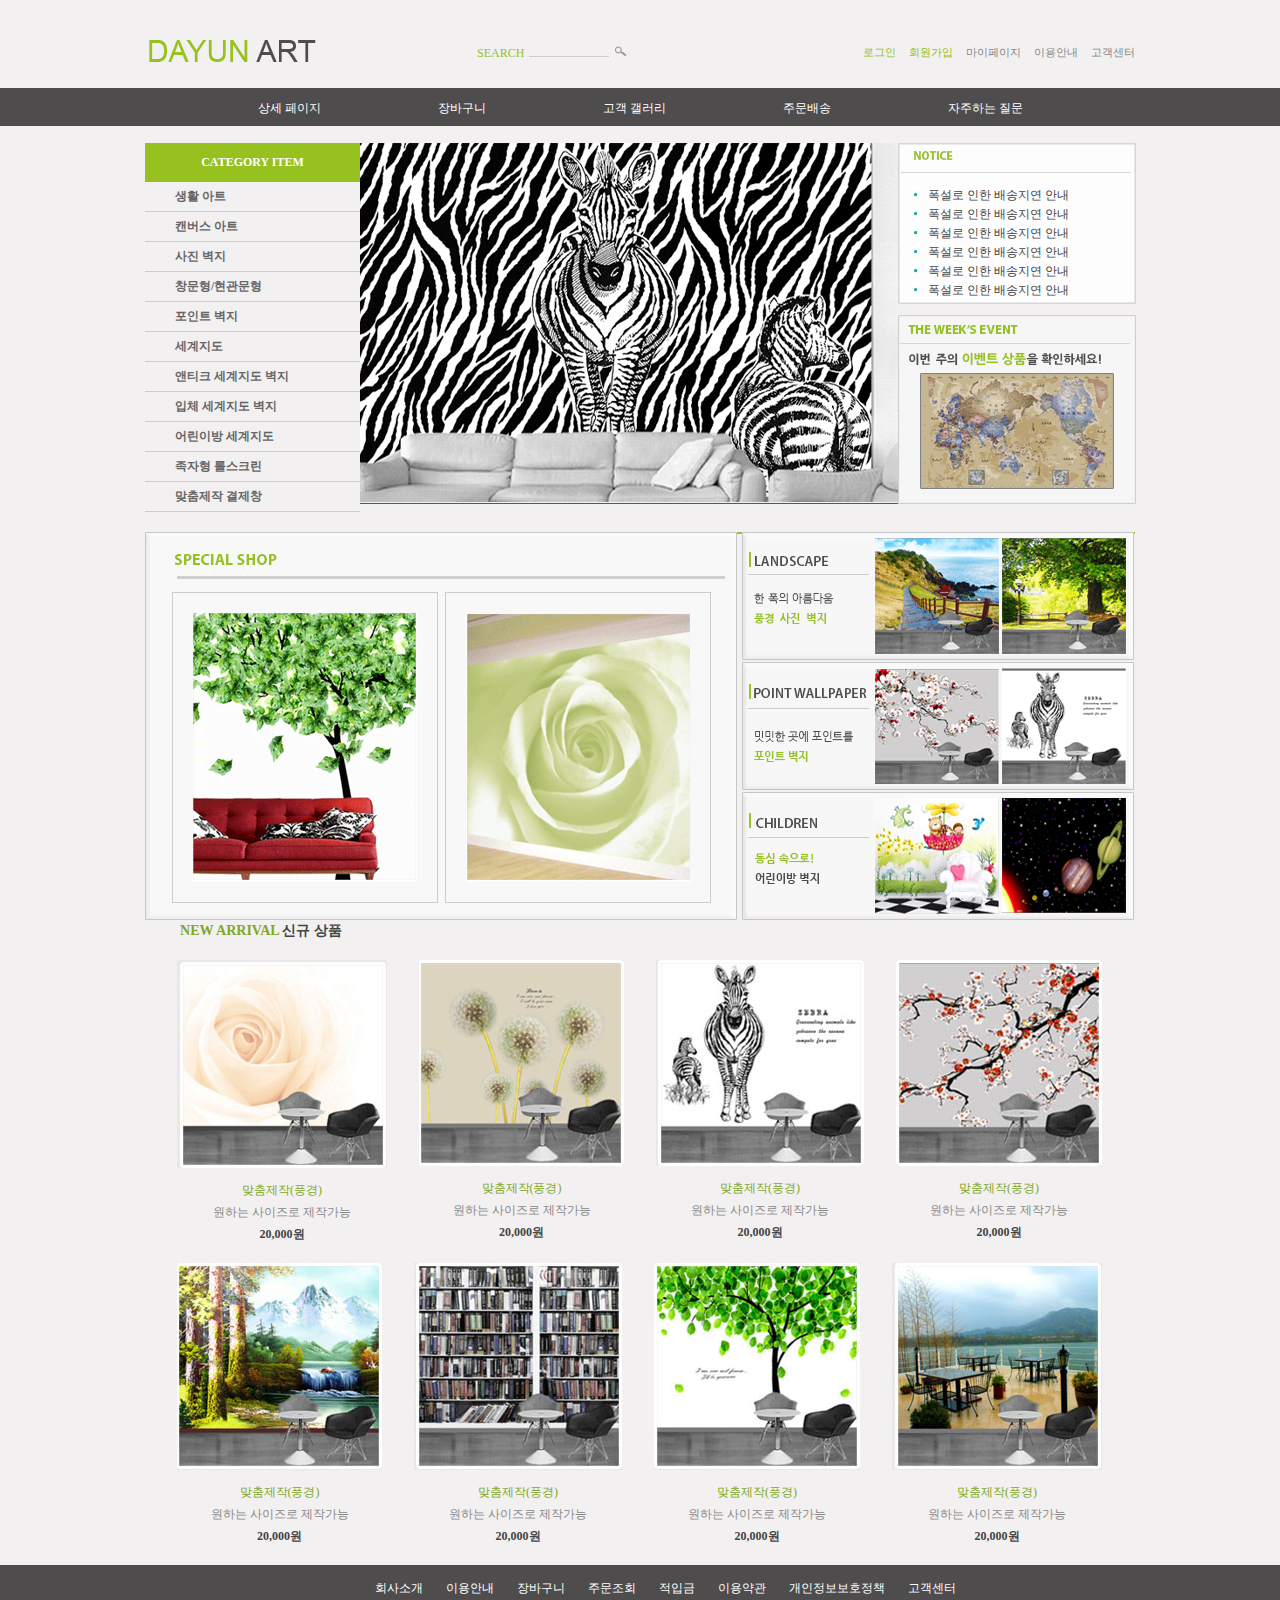
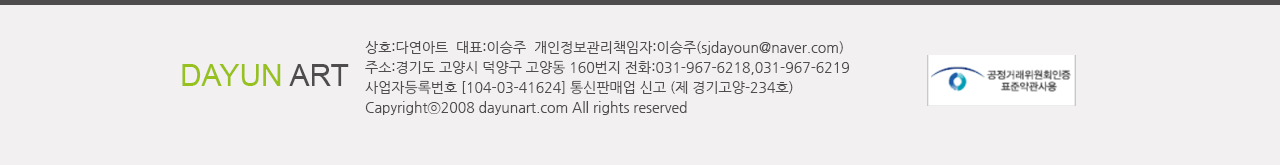
<file: index.html>
<!DOCTYPE html>
<html lang="ko">
<head>
    <meta charset="UTF-8">
    <title>다연아트 홈페이지^^</title>
    <link rel="stylesheet" href="css/common.css" type="text/css">
    <link rel="stylesheet" href="css/main.css" type="text/css">
</head>
<body>
    <header>
        <section id="top">
            <a href="index.html" id="logo"><img src="img/logo.gif"></a>
            <div id="search">
                <div id="search_title">SEARCH</div>
                <div id="search_form"><input type="text"></div>
                <div id="search_button"><img src="img/btn_search.gif"></div>
            </div>  <!-- search -->
            <nav id="top_menu">
                <ul>
                    <li class="green"><a href="#">로그인</a></li>
                    <li class="green"><a href="#">회원가입</a></li>
                    <li><a href="#">마이페이지</a></li>
                    <li><a href="#">이용안내</a></li>
                    <li><a href="#">고객센터</a></li>
                </ul>
            </nav>  <!-- top menu -->
            <div class="clear"></div>
        </section>  <!-- top -->
        <nav id="main_menu">
            <ul>
                <li><a href="detail.html">상세 페이지</a></li>
                <li><a href="cart.html">장바구니</a></li>
                <li><a href="#">고객 갤러리</a></li>
                <li><a href="#">주문배송</a></li>
                <li><a href="#">자주하는 질문</a></li>
            </ul>
        </nav>  <!-- main menu -->
    </header>   <!-- header -->

    <section id="main">
        <section id="cat1">
            <div id="cat_title">CATEGORY ITEM</div>
            <ul>
                <li>생활 아트</li>
                <li>캔버스 아트</li>
                <li>사진 벽지</li>
                <li>창문형/현관문형</li>
                <li>포인트 벽지</li>
                <li>세계지도</li>
                <li>앤티크 세계지도 벽지</li>
                <li>입체 세계지도 벽지</li>
                <li>어린이방 세계지도</li>
                <li>족자형 롤스크린</li>
                <li>맞춤제작 결제창</li>
            </ul>
        </section>  <!-- cat1 -->
        <section id="cat2"><img src="img/main_img.gif"></section>
        <section id="cat3">
            <article id="latest_notice">
                <ul>
                    <li>폭설로 인한 배송지연 안내</li>
                    <li>폭설로 인한 배송지연 안내</li>
                    <li>폭설로 인한 배송지연 안내</li>
                    <li>폭설로 인한 배송지연 안내</li>
                    <li>폭설로 인한 배송지연 안내</li>
                    <li>폭설로 인한 배송지연 안내</li>
                </ul>
            </article>  <!-- notice -->
            <article id="week_event"><img src="img/week_event_img.gif"></article>
        </section>  <!-- cat3 -->

        <div class="clear"></div>
        <section id="special_shop">
            <ul>
                <li><img src="img/special_img1.gif"></li>
                <li><img src="img/special_img2.gif"></li>
            </ul>
        </section>  <!-- special shop -->
        <section id="special_banner">
            <div id="banner1">
                <ul>
                    <li><img src="img/landscape_img1.gif"></li>
                    <li><img src="img/landscape_img2.gif"></li>
                </ul>
            </div>
            <div id="banner2">
                <ul>
                    <li><img src="img/point_wallpaper_img1.gif"></li>
                    <li><img src="img/point_wallpaper_img2.gif"></li>
                </ul>
            </div>
            <div id="banner3">
                <ul>
                    <li><img src="img/children_img1.gif"></li>
                    <li><img src="img/children_img2.gif"></li>
                </ul>
            </div>
        </section>  <!-- special banner -->

        <section id="new">
            <h3><span>NEW ARRIVAL</span> 신규 상품</h3>
            <ul class="item">
                <li><img src="img/new_01.jpg"></li>
                <li class="subject">맞춤제작(풍경)</li>
                <li class="comment">원하는 사이즈로 제작가능</li>
                <li class="price">20,000원</li>
            </ul>
            <ul class="item">
                <li><img src="img/new_02.jpg"></li>
                <li class="subject">맞춤제작(풍경)</li>
                <li class="comment">원하는 사이즈로 제작가능</li>
                <li class="price">20,000원</li>
            </ul>
            <ul class="item">
                <li><img src="img/new_03.jpg"></li>
                <li class="subject">맞춤제작(풍경)</li>
                <li class="comment">원하는 사이즈로 제작가능</li>
                <li class="price">20,000원</li>
            </ul>
            <ul class="item">
                <li><img src="img/new_04.jpg"></li>
                <li class="subject">맞춤제작(풍경)</li>
                <li class="comment">원하는 사이즈로 제작가능</li>
                <li class="price">20,000원</li>
            </ul>
            <div class="clear"></div>
            <ul class="item">
                <li><img src="img/new_05.jpg"></li>
                <li class="subject">맞춤제작(풍경)</li>
                <li class="comment">원하는 사이즈로 제작가능</li>
                <li class="price">20,000원</li>
            </ul>
            <ul class="item">
                <li><img src="img/new_06.jpg"></li>
                <li class="subject">맞춤제작(풍경)</li>
                <li class="comment">원하는 사이즈로 제작가능</li>
                <li class="price">20,000원</li>
            </ul>
            <ul class="item">
                <li><img src="img/new_07.jpg"></li>
                <li class="subject">맞춤제작(풍경)</li>
                <li class="comment">원하는 사이즈로 제작가능</li>
                <li class="price">20,000원</li>
            </ul>
            <ul class="item">
                <li><img src="img/new_08.jpg"></li>
                <li class="subject">맞춤제작(풍경)</li>
                <li class="comment">원하는 사이즈로 제작가능</li>
                <li class="price">20,000원</li>
            </ul>
        </section>  <!-- new -->
    </section>  <!-- main -->


<div class="clear"></div>
    <footer>
        <section id="footer_menu_box">
            <nav id="footer_menu">
                <ul>
                    <li><a href="#">회사소개</a></li>
                    <li><a href="#">이용안내</a></li>
                    <li><a href="#">장바구니</a></li>
                    <li><a href="#">주문조회</a></li>
                    <li><a href="#">적입금</a></li>
                    <li><a href="#">이용약관</a></li>
                    <li><a href="#">개인정보보호정책</a></li>
                    <li><a href="#">고객센터</a></li>
                </ul>
            </nav>
        </section>  <!-- footer_menu_box -->
        <section id="footer_box">
            <div id="footer_logo"><img src="img/footer_logo.gif"></div>
            <div id="address"><img src="img/address.gif"></div>
            <div id="footer_banner"><img src="img/footer_banner_01.gif"></div>
        </section>  <!-- footer box -->
    </footer>   <!-- footer -->
</body>
</html>
</file>
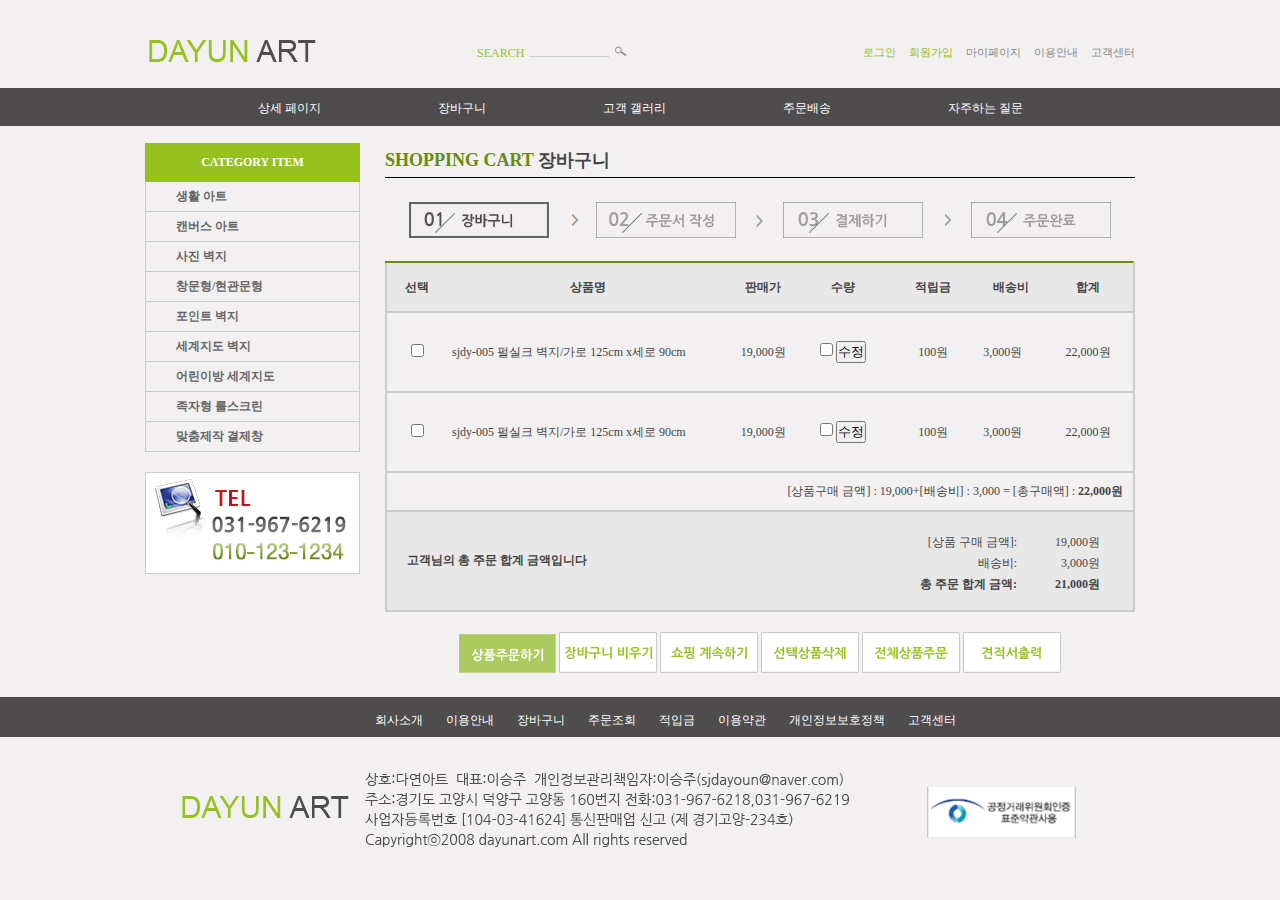
<file: cart.html>
<!DOCTYPE html>
<html lang="ko">
<head>
    <meta charset="UTF-8">
    <title>다연아트 홈페이지^^</title>
    <link rel="stylesheet" href="css/common.css" type="text/css">
    <link rel="stylesheet" href="css/cart.css" type="text/css">
</head>
<body>
    <header>
        <section id="top">
            <a href="index.html" id="logo"><img src="img/logo.gif"></a>
            <div id="search">
                <div id="search_title">SEARCH</div>
                <div id="search_form"><input type="text"></div>
                <div id="search_button"><img src="img/btn_search.gif"></div>
            </div>  <!-- search -->
            <nav id="top_menu">
                <ul>
                    <li class="green"><a href="#">로그인</a></li>
                    <li class="green"><a href="#">회원가입</a></li>
                    <li><a href="#">마이페이지</a></li>
                    <li><a href="#">이용안내</a></li>
                    <li><a href="#">고객센터</a></li>
                </ul>
            </nav>  <!-- top menu -->
            <div class="clear"></div>
        </section>  <!-- top -->
        <nav id="main_menu">
            <ul>
                <li><a href="detail.html">상세 페이지</a></li>
                <li><a href="cart.html">장바구니</a></li>
                <li><a href="#">고객 갤러리</a></li>
                <li><a href="#">주문배송</a></li>
                <li><a href="#">자주하는 질문</a></li>
            </ul>
        </nav>  <!-- main menu -->
    </header>   <!-- header -->

    <section id="main">
        <aside id="left">
            <div id="cat_title">CATEGORY ITEM</div>
            <ul>
                <li>생활 아트</li>
                <li>캔버스 아트</li>
                <li>사진 벽지</li>
                <li>창문형/현관문형</li>
                <li>포인트 벽지</li>
                <li>세계지도 벽지</li>
                <li>어린이방 세계지도</li>
                <li>족자형 롤스크린</li>
                <li>맞춤제작 결제창</li>
            </ul>
            <div id="customer"><img src="img/customer.png"></div>
        </aside>  <!-- left -->

        <section id="right">
            <div id="cart">
                <h2 id="cart_title"><span>SHOPPING CART</span> 장바구니</h2>
                <img src="img/process.png" id="process">
                <table>
                    <tr class="title">
                        <th>선택</th>
                        <th>상품명</th>
                        <th>판매가</th>
                        <th>수량</th>
                        <th>적립금</th>
                        <th>배송비</th>
                        <th>합계</th>
                    </tr>
                    <tr class="items">
                        <td class="col1"><input type="checkbox"></td>
                        <td class="col2">sjdy-005 펄실크 벽지/가로 125cm x세로 90cm</td>
                        <td class="col3">19,000원</td>
                        <td class="col4"><input type="checkbox"> <button>수정</button></td>
                        <td class="col5">100원</td>
                        <td class="col6">3,000원</td>
                        <td class="col7">22,000원</td>
                    </tr>
                    <tr class="items">
                        <td class="col1"><input type="checkbox"></td>
                        <td class="col2">sjdy-005 펄실크 벽지/가로 125cm x세로 90cm</td>
                        <td class="col3">19,000원</td>
                        <td class="col4"><input type="checkbox"> <button>수정</button></td>
                        <td class="col5">100원</td>
                        <td class="col6">3,000원</td>
                        <td class="col7">22,000원</td>
                    </tr>
                    <tr class="total_price">
                        <td colspan="7">
                            [상품구매 금액] : 19,000+[배송비] : 3,000 = [총구매액] : <span>22,000원</span>
                        </td>
                    </tr>
                    <tr class="order_status_box">
                        <td colspan="7" class="order_status">
                            <p><span>고객님의 총 주문 합계 금액입니다</span></p>
                            <div>
                                <ul>
                                    <li class="col1">[상품 구매 금액]:</li>
                                    <li class="col2">19,000원</li>
                                </ul>
                                <ul>
                                    <li class="col1">배송비:</li>
                                    <li class="col2">3,000원</li>
                                </ul>
                                <ul><span>
                                    <li class="col1">총 주문 합계 금액:</li>
                                    <li class="col2">21,000원</li>
                                </span></ul>
                            </div>
                        </td>   <!-- order status -->
                    </tr>
                </table>
                <ul id="order_buttons">
                    <li><img src="img/order_button1.gif"></li>
                    <li><img src="img/order_button2.gif"></li>
                    <li><img src="img/order_button3.gif"></li>
                    <li><img src="img/order_button4.gif"></li>
                    <li><img src="img/order_button5.gif"></li>
                    <li><img src="img/order_button6.gif"></li>
                </ul>

            </div>  <!-- 장바구니 -->
        </section>  <!-- right -->

    </section>  <!-- main -->

<div class="clear"></div>
    <footer>
        <section id="footer_menu_box">
            <nav id="footer_menu">
                <ul>
                    <li><a href="#">회사소개</a></li>
                    <li><a href="#">이용안내</a></li>
                    <li><a href="#">장바구니</a></li>
                    <li><a href="#">주문조회</a></li>
                    <li><a href="#">적입금</a></li>
                    <li><a href="#">이용약관</a></li>
                    <li><a href="#">개인정보보호정책</a></li>
                    <li><a href="#">고객센터</a></li>
                </ul>
            </nav>
        </section>  <!-- footer_menu_box -->
        <section id="footer_box">
            <div id="footer_logo"><img src="img/footer_logo.gif"></div>
            <div id="address"><img src="img/address.gif"></div>
            <div id="footer_banner"><img src="img/footer_banner_01.gif"></div>
        </section>  <!-- footer box -->
    </footer>   <!-- footer -->
</body>
</html>
</file>
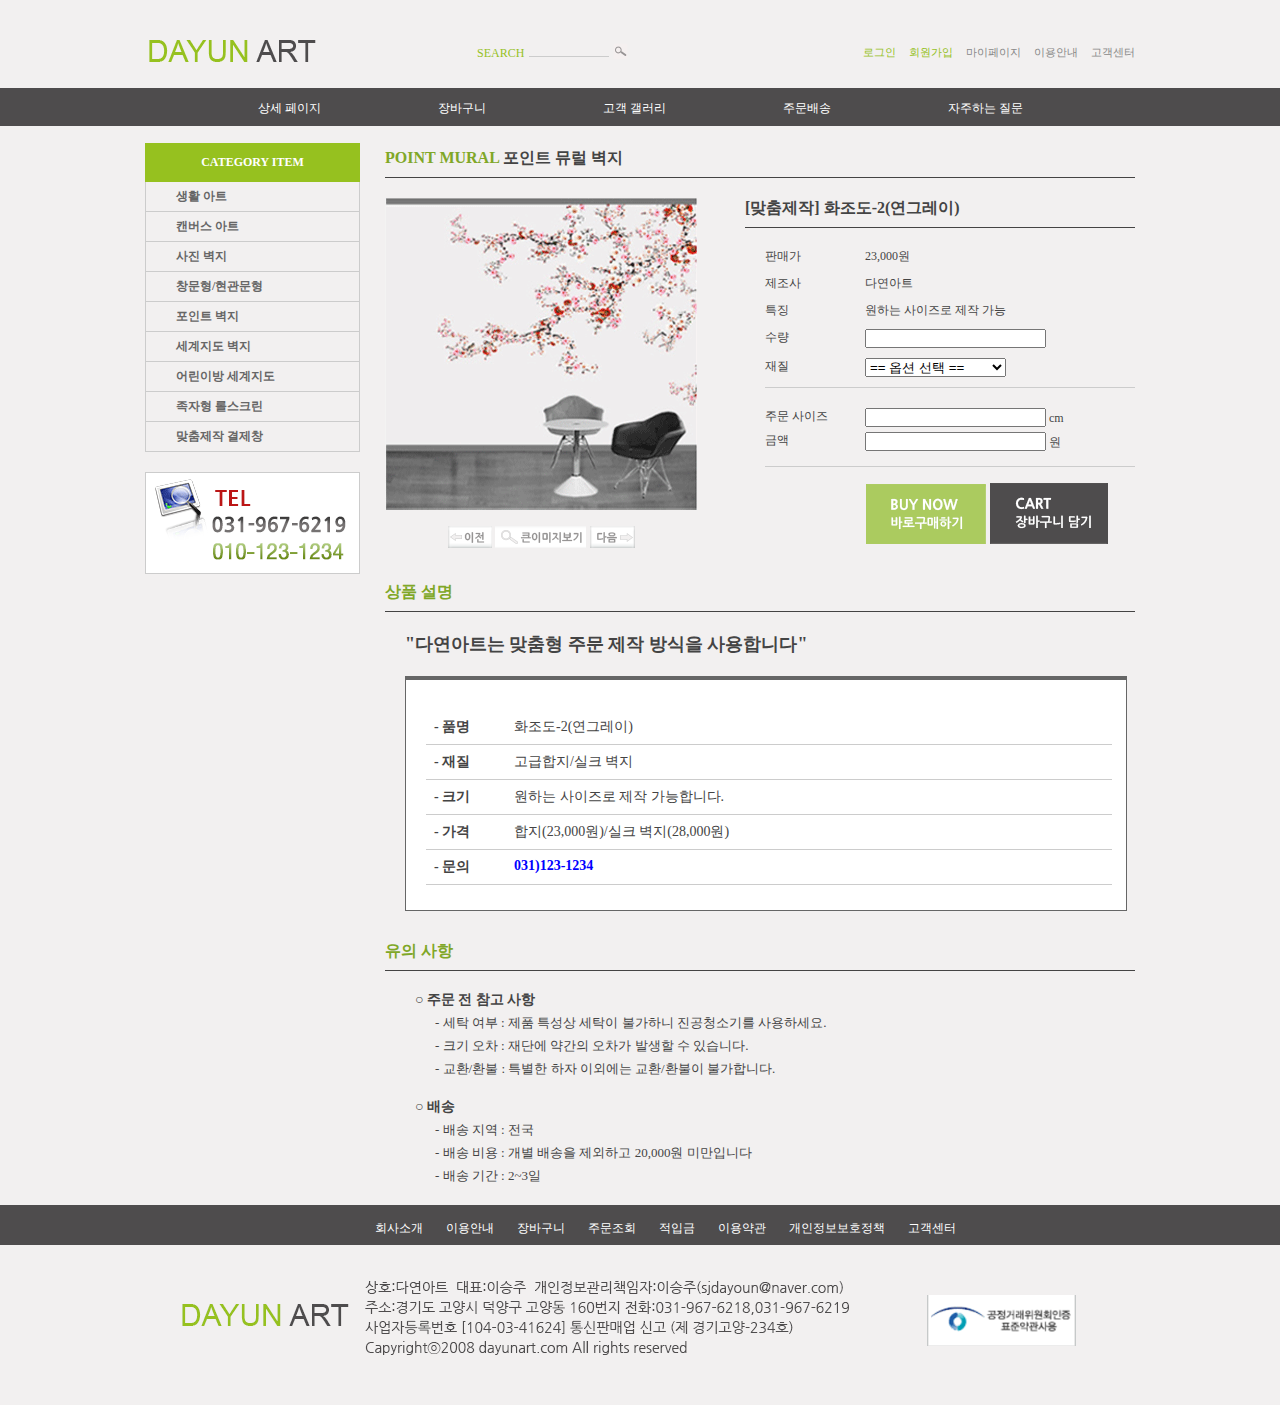
<file: detail.html>
<!DOCTYPE html>
<html lang="ko">
<head>
    <meta charset="UTF-8">
    <title>다연아트 홈페이지^^</title>
    <link rel="stylesheet" href="css/common.css" type="text/css">
    <link rel="stylesheet" href="css/detail.css" type="text/css">
</head>
<body>
    <header>
        <section id="top">
            <a href="index.html" id="logo"><img src="img/logo.gif"></a>
            <div id="search">
                <div id="search_title">SEARCH</div>
                <div id="search_form"><input type="text"></div>
                <div id="search_button"><img src="img/btn_search.gif"></div>
            </div>  <!-- search -->
            <nav id="top_menu">
                <ul>
                    <li class="green"><a href="#">로그인</a></li>
                    <li class="green"><a href="#">회원가입</a></li>
                    <li><a href="#">마이페이지</a></li>
                    <li><a href="#">이용안내</a></li>
                    <li><a href="#">고객센터</a></li>
                </ul>
            </nav>  <!-- top menu -->
            <div class="clear"></div>
        </section>  <!-- top -->
        <nav id="main_menu">
            <ul>
                <li><a href="detail.html">상세 페이지</a></li>
                <li><a href="cart.html">장바구니</a></li>
                <li><a href="#">고객 갤러리</a></li>
                <li><a href="#">주문배송</a></li>
                <li><a href="#">자주하는 질문</a></li>
            </ul>
        </nav>  <!-- main menu -->
    </header>   <!-- header -->

    <section id="main">
        <aside id="left">
            <div id="cat_title">CATEGORY ITEM</div>
            <ul>
                <li>생활 아트</li>
                <li>캔버스 아트</li>
                <li>사진 벽지</li>
                <li>창문형/현관문형</li>
                <li>포인트 벽지</li>
                <li>세계지도 벽지</li>
                <li>어린이방 세계지도</li>
                <li>족자형 롤스크린</li>
                <li>맞춤제작 결제창</li>
            </ul>
            <div id="customer"><img src="img/customer.png"></div>
        </aside>  <!-- left -->

        <section id="right">
            <section id="summary">
                <h3><span>POINT MURAL</span> 포인트 뮤럴 벽지</h3>
                <section id="summary1">
                    <img src="img/product_img.gif">
                    <div class="buttons">
                        <img src="img/btn_pre.gif">
                        <img src="img/btn_show_big.gif">
                        <img src="img/btn_next.gif">
                    </div>
                </section>  <!-- summary1 -->
                <section id="summary2">
                    <h3>[맞춤제작] 화조도-2(연그레이)</h3>
                    <ul class="item">
                        <li>
                            <div class="col1">판매가</div>
                            <div class="col2">23,000원</div>
                            <div class="clear"></div>
                        </li>
                        <li>
                            <div class="col1">제조사</div>
                            <div class="col2">다연아트</div>
                            <div class="clear"></div>
                        </li>
                        <li>
                            <div class="col1">특징</div>
                            <div class="col2">원하는 사이즈로 제작 가능</div>
                            <div class="clear"></div>
                        </li>
                        <li>
                            <div class="col1">수량</div>
                            <div class="col2"><input type="text"></div>
                            <div class="clear"></div>
                        </li>
                        <li>
                            <div class="col1">재질</div>
                            <div class="col2">
                                <select>
                                    <option>== 옵션 선택 ==</option>
                                    <option>고급합지(23,000원)</option>
                                    <option>실크 벽지(28,000원)</option>
                                </select>
                            </div>
                            <div class="clear"></div>
                        </li>
                    </ul>   <!-- item -->
                    <ul class="size">
                        <li>
                            <div class="col1">주문 사이즈</div>
                            <div class="col2"><input type="text"> cm</div>
                            <div class="clear"></div>
                        </li>
                        <li>
                            <div class="col1">금액</div>
                            <div class="col2"><input type="text"> 원</div>
                            <div class="clear"></div>
                        </li>
                    </ul>  <!-- size -->
                    <ul class="buttons">
                        <li><img src="img/btn_buy_now.gif"></li>
                        <li><img src="img/btn_cart.gif"></li>
                    </ul>  <!-- buttons -->
                </section>  <!-- summary2 -->
            </section>  <!-- summary -->
            <div class="clear"></div>

            <section id="explanation">
                <h3>상품 설명</h3>
                <h2>"다연아트는 맞춤형 주문 제작 방식을 사용합니다"</h2>
                <div id="explanation_box">
                    <ul>
                        <li>
                            <div class="col1">- 품명</div>
                            <div class="col2">화조도-2(연그레이)</div>
                            <div class="clear"></div>
                        </li>
                        <li>
                            <div class="col1">- 재질</div>
                            <div class="col2">고급합지/실크 벽지</div>
                            <div class="clear"></div>
                        </li>
                        <li>
                            <div class="col1">- 크기</div>
                            <div class="col2">원하는 사이즈로 제작 가능합니다.</div>
                            <div class="clear"></div>
                        </li>
                        <li>
                            <div class="col1">- 가격</div>
                            <div class="col2">합지(23,000원)/실크 벽지(28,000원)</div>
                            <div class="clear"></div>
                        </li>
                        <li>
                            <div class="col1">- 문의</div>
                            <div class="col2"><span>031)123-1234</span></div>
                            <div class="clear"></div>
                        </li>
                    </ul>
                </div>  <!-- explanation box -->
            </section>  <!-- 상품 설명 -->

            <section id="required">
                <h3>유의 사항</h3>
                <dl>
                    <dt>○ 주문 전 참고 사항</dt>
                    <dd>- 세탁 여부 : 제품 특성상 세탁이 불가하니 진공청소기를 사용하세요.</dd>
                    <dd>- 크기 오차 : 재단에 약간의 오차가 발생할 수 있습니다.</dd>
                    <dd>- 교환/환불 : 특별한 하자 이외에는 교환/환불이 불가합니다.</dd>
                    <dt>○ 배송</dt>
                    <dd>- 배송 지역 : 전국</dd>
                    <dd>- 배송 비용 : 개별 배송을 제외하고 20,000원 미만입니다</dd>
                    <dd>- 배송 기간 : 2~3일</dd>
                </dl>
            </section>  <!-- 유의 사항 -->
        </section>  <!-- right -->

    </section>  <!-- main -->

<div class="clear"></div>
    <footer>
        <section id="footer_menu_box">
            <nav id="footer_menu">
                <ul>
                    <li><a href="#">회사소개</a></li>
                    <li><a href="#">이용안내</a></li>
                    <li><a href="#">장바구니</a></li>
                    <li><a href="#">주문조회</a></li>
                    <li><a href="#">적입금</a></li>
                    <li><a href="#">이용약관</a></li>
                    <li><a href="#">개인정보보호정책</a></li>
                    <li><a href="#">고객센터</a></li>
                </ul>
            </nav>
        </section>  <!-- footer_menu_box -->
        <section id="footer_box">
            <div id="footer_logo"><img src="img/footer_logo.gif"></div>
            <div id="address"><img src="img/address.gif"></div>
            <div id="footer_banner"><img src="img/footer_banner_01.gif"></div>
        </section>  <!-- footer box -->
    </footer>   <!-- footer -->
</body>
</html>
</file>
<file: css/common.css>
﻿* {
    margin:0;
    padding:0;
}
body {
    font-family:"맑은 고딕", "돋움";
    font-size:12px;
    color:#444444;
    background-color:#f2f0f0;
}
ul {
    list-style-type:none;
}
a:link, a:visited, a:hover, a:active {
    text-decoration:none;
    color:#444444;
}
.clear {
    clear:both;
}
/* ---------- 헤더 ------------- */
header {
    height:128px;
}
header #top {
    width:990px;
    margin:0 auto;
/* border:solid 1px #0000ff; */
}
header #logo {
    float:left;
    margin:30px 0 0 0;
/* border:solid 1px #000000; */
}
/* 검색 */
header #search {
    float:left;
    font-family:"Sans-serif";
    font-size:12px;
    color:#96c11f;
    margin:40px 0 0 150px;
/* border:solid 1px #000000; */
}
header #search #search_title {
    float:left;
    margin-top:6px;
}
header #search #search_form {
    float:left;
}
header #search #search_form input {
    width:80px;
    height:16px;
    border:0;
    background-color:#f2f0f0;
    border-bottom:solid 1px #cccccc;
    margin-left:5px;
}
header #search #search_button {
    float:left;
    margin:3px 0 0 3px;
}
/* 상단 메뉴 */
header #top_menu {
    float:right;	
    margin-top:45px;
/* border:solid 1px #000000; */
}
header #top_menu a:link {
    font-size:11px;
    color:#888888;
}
header #top_menu a:visited {
    font-size:11px;
    color:#888888;
}
header #top_menu a:hover {
    font-size:11px;
    color:#888888;
}
header #top_menu a:active {
    font-size:11px;
    color:#888888;
}
header #top_menu li.green a:link {
    color:#96c11f;
}
header #top_menu li.green a:visited {
    color:#96c11f;
}
header #top_menu li.green a:hover {
    color:#96c11f;
}
header #top_menu li.green a:active {
    color:#96c11f;
}
header #top_menu li {
    display:inline;
    margin-left:10px;
}
/* 메인 메뉴 */
header #main_menu {
    height:38px;
    margin-top:15px;
    background-color:#4e4c4d;
/* border:solid 1px #0000ff; */
}
header #main_menu ul {
    width:990px;
    margin:auto;
/* border:solid 1px #ff0000; */
    padding-top:12px;
    text-align:center;
}
header #main_menu li {
    display:inline;
    margin:0 57px;
}
header #main_menu a:link {
    color:#ffffff;
}
header #main_menu a:visited {
    color:#ffffff;
}
header #main_menu a:hover {
    color:#ffffff;
}
header #main_menu a:active {
    color:#ffffff;
}
/* ------------- 푸터 ----------------- */
footer {
    height:200px;
    margin-top:20px;
}
footer #footer_menu_box {
    height:40px;
    background-color:#4e4c4d;
}
footer #footer_menu {
    width:990px;
    margin:0 auto;
    padding-top:15px;
}
footer #footer_menu ul {
    margin-left:210px;
}
footer #footer_menu li {
    display:inline;
    margin-left:20px;
}
footer #footer_menu a:link {
    color:#ffffff;
}
footer #footer_menu a:hover {
    color:#ffffff;
}
footer #footer_menu a:visited {
    color:#ffffff;
}
footer #footer_menu a:active {
    color:#ffffff;
}
footer #footer_box {
    width:990px;
    margin:auto;
}
footer #footer_box div {
    float:left;
}
footer #footer_box #footer_logo {
    margin:50px 0 0 30px;
}
footer #footer_box #address {
    margin:25px 0 0 10px;
}
footer #footer_box #footer_banner {
    margin:50px 0 0 70px;
}
</file>
<file: css/main.css>
﻿/* 메인 콘텐츠 */
section#main {
    width:990px;
    margin:auto;
}
/* 좌측 카테고리 + 메인 이미지 + 공지사항/주간 이벤트 */
section#cat1 {
    width:215px;
    float:left;
    margin-top:15px;
    font-weight:bold;
}
section#cat1 #cat_title {
    padding:12px;
    background-color:#96c11f;
    color:#ffffff;
    text-align:center;
}
section#cat1 li {
    color:#666666;
    padding:6px 0 6px 30px;
    border-bottom:solid 1px #cccccc;
}
section#cat2 {
    float:left;
    margin-top:15px;
}
section#cat3 {
    width:236px;
    float:left;
    margin-top:15px;
}
section#cat3 #latest_notice {
    width:239px;
    height:161px;
    background-image:url("../img/latest_notice.gif");
    background-repeat:no-repeat;
}
section#cat3 #latest_notice ul {
    padding:42px 0 0 30px;
    list-style-image:url("../img/blue_dot.gif");
}
section#cat3 #week_event {
    width:239px;
    height:191px;
    margin-top:11px;
    background-image:url("../img/week_event.gif");
    background-repeat:no-repeat;
}
section#cat3 #week_event img {
    margin:58px 0 0 22px;
}
/* 스페셜 숍 (special shop) */
section#special_shop {
    width:592px;
    height:389px;
    margin-top:20px;
    float:left;
    background-image:url("../img/special_shop.gif");
    background-repeat:no-repeat;
}
section#special_shop ul {
    margin:60px 0 0 25px;
}
section#special_shop li {
    display:inline;
    margin:0 2px;
}
section#special_shop img {
    padding:20px;
    border: solid 1px #cccccc;
}
section#special_banner {
    float:left;
    margin:19px 0 0 5px;
}
section#special_banner div {
    width:392px;
    height:129px;
    margin-top:1px;
}
/* 스페셜 숍  우측의 배너 3개 */
section#special_banner #banner1 {
    background-image:url("../img/landscape.gif");
    background-repeat:no-repeat;
}
section#special_banner #banner2 {
    background-image:url("../img/point_wallpaper.gif");
    background-repeat:no-repeat;
}
section#special_banner #banner3 {
    background-image:url("../img/children.gif");
    background-repeat:no-repeat;
}
section#special_banner ul {
    padding:6px 0 0 132px;
}
section#special_banner li {
    display:inline;
}
/* 신규 상품 */
section#new {
    height:650px;
    margin-top:20px;
    border-top:solid 2px #9bc32a;
}
section#new h3 {
    margin:20px 0 0 35px;
}
section#new h3 span{
    color:#80a727;
}
section#new .item{
    float:left;
    text-align:center;
    margin:20px 0 0 32px;
}
section#new .item .subject{
    margin-top:10px;
    color:#80a727;
}
section#new .item .comment{
    margin-top:5px;
    color:#888888;
}
section#new .item .price{
    margin-top:5px;
    font-weight:bold;
}
</file>
<file: css/cart.css>
﻿/* 메인 콘텐트 : 헤더와 푸터를 제외한 전체 */
section#main {
    width:990px;
    margin:0 auto;
}
/* 왼쪽 콘텐츠 */
aside#left {
    width:215px;
    float:left;
    margin-top:15px;
    font-weight:bold;
}
aside#left #cat_title {
    padding:12px;
    background-color:#96c11f;
    color:#ffffff;
    text-align:center;
}
aside#left li {
    color:#666666;
    padding:6px 0 6px 30px;
    border-left:solid 1px #cccccc;
    border-right:solid 1px #cccccc;
    border-bottom:solid 1px #cccccc;
}
aside#left #customer {
    width:213px;
    height:100px;
    margin-top:20px;
    border:solid 1px #cccccc;
    background-color:#ffffff;	
}
aside#left #customer img {
    margin:5px 0 0 5px;
}
/* 우측 콘텐츠 */
section#right {
    width:750px;
    float:right;
    margin-top:20px;
}
/* 장바구니 */
section#right h2#cart_title {
    padding:0 0 5px 0;
    border-bottom:solid 1px #000000;
}
section#right h2#cart_title span {
    color:#688912;	
}
section#right #process {
    margin:15px 0 0 10px;
}
section#right table {
    width:100%;
    margin:10px 0 0 0;
    border-collapse:collapse;
    border-top:solid 2px #688912;
    border-left:solid 2px #cccccc;
    border-right:solid 2px #cccccc;	
    border-bottom:solid 2px #cccccc;		
}
section#right tr.title {
    height:50px;
    background-color:#e9e8e9;
}
section#right th {
    padding:10px;
    border-bottom:solid 2px #cccccc;		
}
section#right tr.items {
    height:80px;
    border-bottom:solid 2px #cccccc;
}
section#right tr.items td {
    padding:5px;
    border-bottom:solid 2px #cccccc;
}
section#right tr.items .col1 {
    width:50px;
    text-align:center;
}
section#right tr.items .col2 {

}
section#right tr.items .col3 {
    width:60px;
    text-align:center;
}
section#right tr.items .col4 {
    width:80px;
    text-align:center;
}
section#right tr.items .col5 {
    width:80px;
    text-align:center;
}
section#right tr.items .col5 {
    width:80px;
    text-align:center;
}
section#right tr.items .col7 {
    width:80px;
    text-align:center;
}
section#right tr.total_price {
    height:25px;
}
section#right tr.total_price td {
    text-align:right;	
    padding:10px;
}
section#right tr.order_status_box {
    height:100px;
    background-color:#e9e8e9;
    border-top:solid 2px #cccccc;	
}
section#right .order_status_box td {
    vertical-align:top;
}
section#right .order_status {
    position:relative;
}
section#right .order_status p {
    position:absolute;
    top:40px;
    left:20px;
}
section#right .order_status div {
    position:absolute;
    top:20px;
    left:480px;
}
section#right .order_status li {
    display:inline-block;
    margin:2px 0;
}
section#right .order_status .col1 {
    width:150px;
    text-align:right;
}
section#right .order_status .col2 {
    width:80px;
    text-align:right;	
}
section#right table span {
    font-weight:bold;
}
section#right #order_buttons {
    margin:20px 0 0 0;
    text-align:center;
}
section#right #order_buttons li {
    display:inline;
}
</file>
<file: css/detail.css>
﻿/* 메인 콘텐트 : 헤더와 푸터를 제외한 전체 */
section#main {
    width:990px;
    margin:0 auto;
}
/* 왼쪽 콘텐츠 */
aside#left {
    width:215px;
    float:left;
    margin-top:15px;
    font-weight:bold;
}
aside#left #cat_title {
    padding:12px;
    background-color:#96c11f;
    color:#ffffff;
    text-align:center;
}
aside#left li {
    color:#666666;
    padding:6px 0 6px 30px;
    border-left:solid 1px #cccccc;
    border-right:solid 1px #cccccc;
    border-bottom:solid 1px #cccccc;
}
aside#left #customer {
    width:213px;
    height:100px;
    margin-top:20px;
    border:solid 1px #cccccc;
    background-color:#ffffff;	
}
aside#left #customer img {
    margin:5px 0 0 5px;
}
/* 우측 콘텐츠 */
section#right {
    width:750px;
    float:right;
    margin-top:20px;
}
/* 상품 구매 정보(상품 제목, 판매가, 제조사, 가격 등)  */
section#right #summary h3 {
    font-size:16px;
    padding-bottom:8px;
    border-bottom:solid 1px #444444;
}
section#right #summary h3 span {
    color:#80a727;
}
section#right #summary1 {
    float:left;
    margin-top:20px;
}
section#right #summary1 .buttons {
    text-align:center;
    margin-top:10px;
}
section#right #summary2 {
    width:390px;
    float:right;
    margin-top:20px;
}
section#right #summary2 .item {
    margin:20px 0 0 20px;
    padding-bottom:10px;
    border-bottom:solid 1px #cccccc;
}
section#right #summary2 .item li {
    margin:10px 0 0 0; 
}
section#right #summary2 .col1 {
    width:100px;
    float:left;
}
section#right #summary2 .col2 {
    width:200px;
    float:left;
}
section#right #summary2 .size {
    margin:20px 0 0 20px;
    padding-bottom:10px;
    border-bottom:solid 1px #cccccc;
}
section#right #summary2 .size li {
    margin:5px 0; 
}
section#right #summary2 .buttons {
    margin:15px 0 0 120px;
}
section#right #summary2 .buttons li {
    display:inline;
}
/* 상품 설명 */
section#right #explanation h3 {
    font-size:16px;
    padding-bottom:8px;
    margin-top:30px;
    border-bottom:solid 1px #444444;	
    color:#80a727;
}
section#right #explanation h2 {
    margin:20px 0 0 20px;
}
section#right #explanation_box {
    width:720px;
    height:230px;
    margin:20px 0 0 20px;
    border:solid 1px #666666;
    border-top:solid 4px #666666;
    background-color:#ffffff;
}
section#right #explanation_box ul {
    padding:30px 0 0 20px;
    font-size:14px;
}
section#right #explanation_box li {
    width:670px;
    padding:8px;
    border-bottom:solid 1px #cccccc;	
}
section#right #explanation_box .col1 {
    float:left;
    width:80px;
    font-weight:bold;
}
section#right #explanation_box .col2 {
    float:left;
}
section#right #explanation_box .col2 span {
    color:#0000ff;
    font-weight:bold;
}
/* 유의 사항 */
section#right #required h3 {
    font-size:16px;
    padding-bottom:8px;
    margin-top:30px;
    border-bottom:solid 1px #444444;
    color:#80a727;	
}
section#right #required dl {
    margin:20px 0 0 30px;
}
section#right #required dt {
    font-size:14px;
    font-weight:bold;
    margin-top:20px;
}
section#right #required dd {
    font-size:13px;
    margin:5px 0 0 20px;
}
</file>
